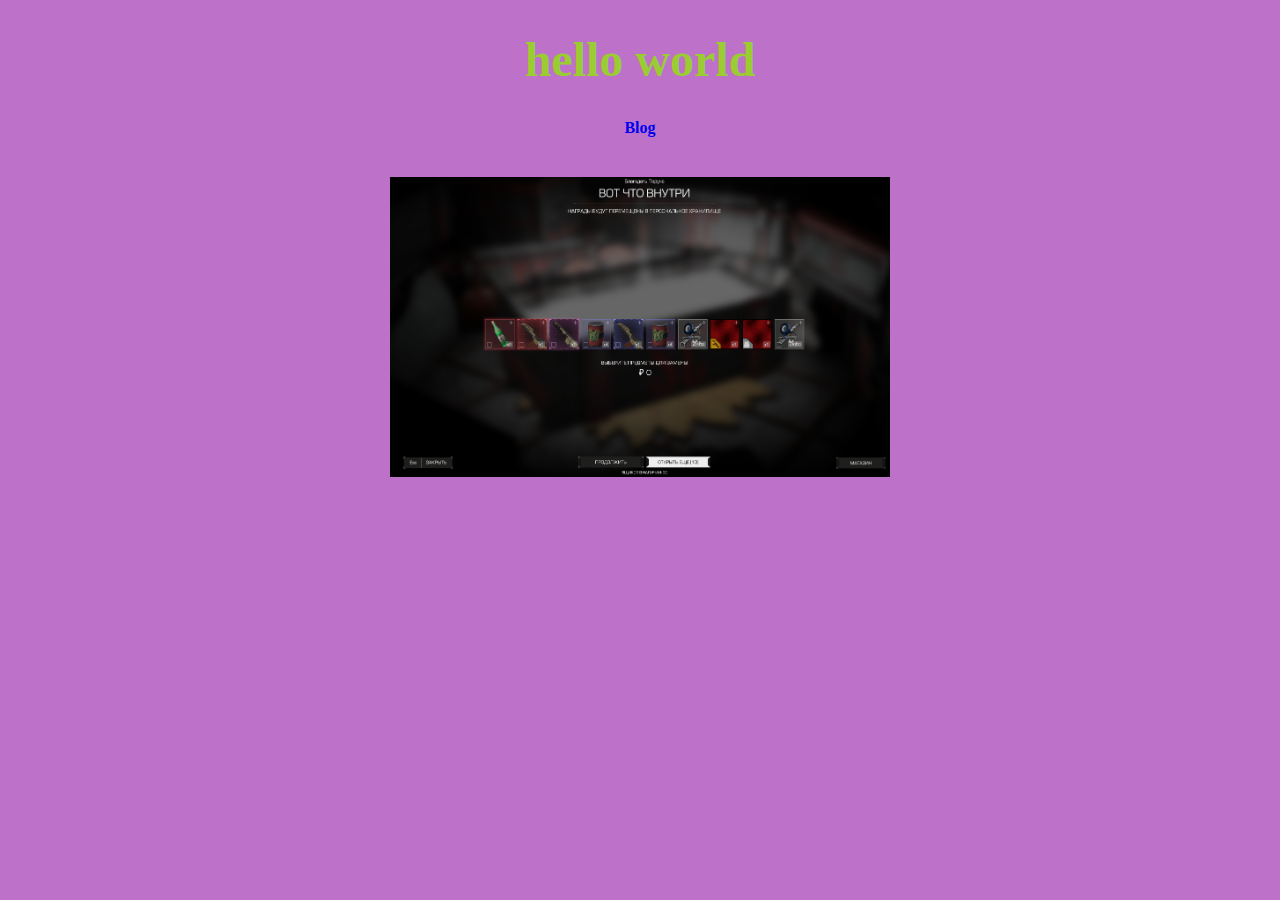
<file: templates/index.html>
<!doctype html>
<html lang="en" xmlns="http://www.w3.org/1999/html" xmlns="http://www.w3.org/1999/html">
<head>
    <meta charset="UTF-8">
    <meta name="viewport"
          content="width=device-width, user-scalable=no, initial-scale=1.0, maximum-scale=1.0, minimum-scale=1.0">
    <meta http-equiv="X-UA-Compatible" content="ie=edge">
    <link rel = 'stylesheet' href="/static/style.css">
    <title>Main page</title>
</head>
<body>
    <h1>hello world</h1>
    <h4><a href = '/blog/'>Blog</a></h4>
    <br>
    <img src = "/static/scren.png" width="500" height="300">
</body>
</html>
</file>
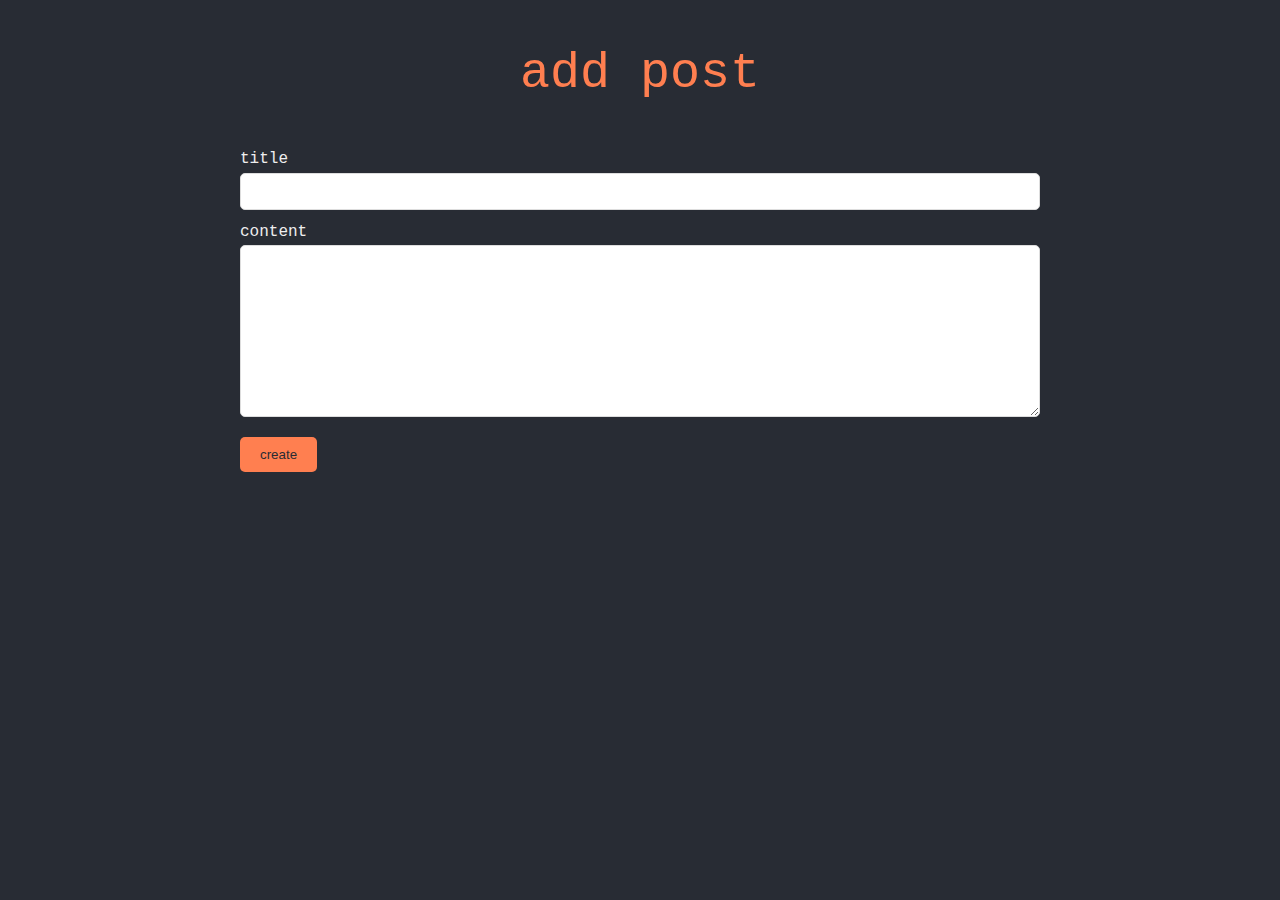
<file: templates/add_post.html>
<!DOCTYPE html>
<html lang="en">
<head>
    <link rel="stylesheet" href="/static/style1.css">
    <meta charset="UTF-8">
    <title>new post</title>
</head>
<body>
<div class="center">
    <h1>add post</h1>
    <form method="POST">
        <label>title</label>
        <input type='text' name="title" required>
        <br>
        <label>content</label>
        <textarea rows="10" cols="30" name="content" required></textarea>
        <br>
        <button type='submit'>create</button>
    </form>
</div>
</body>
</html>
</file>
<file: static/style.css>
h1{
    color:yellowgreen;
    font-size:48px;
}
body{
    background-color: #be71c9 ;
    text-align: center;
}
a{
    margin: 40px;
    text-decoration: none;
}
</file>
<file: static/style1.css>
body {
   font-family: 'Courier New', monospace;
   background-color: #282c34;
   color: #eee;
   line-height: 1.6;
}


.blog {
   margin: auto;
   max-width: 800px;
}


h1 {
   font-size: 50px;
   font-weight: 300;
   color: #ff7f50;
   text-align: center;
}


.card {
   padding: 20px;
   margin-bottom: 30px;
   background-color: #343a40;
   text-align: center;
}


a {
 text-decoration: none;
 color: #ff7f50;
}
.center {
   margin: auto;
   max-width: 800px;
}
input, textarea {
   width: 100%;
   padding: 10px;
   border: 1px solid #ddd;
   border-radius: 5px;
   margin-bottom: 10px;
   box-sizing: border-box;
}
button{
   background-color: coral;
   color: #282c34;
   padding: 10px 20px;
   border: none;
   border-radius: 5px;
   cursor: pointer;
}
.error-text{
   color: red;
}
.navbar{
   text-align: right;
   margin:20px;
}
</file>
